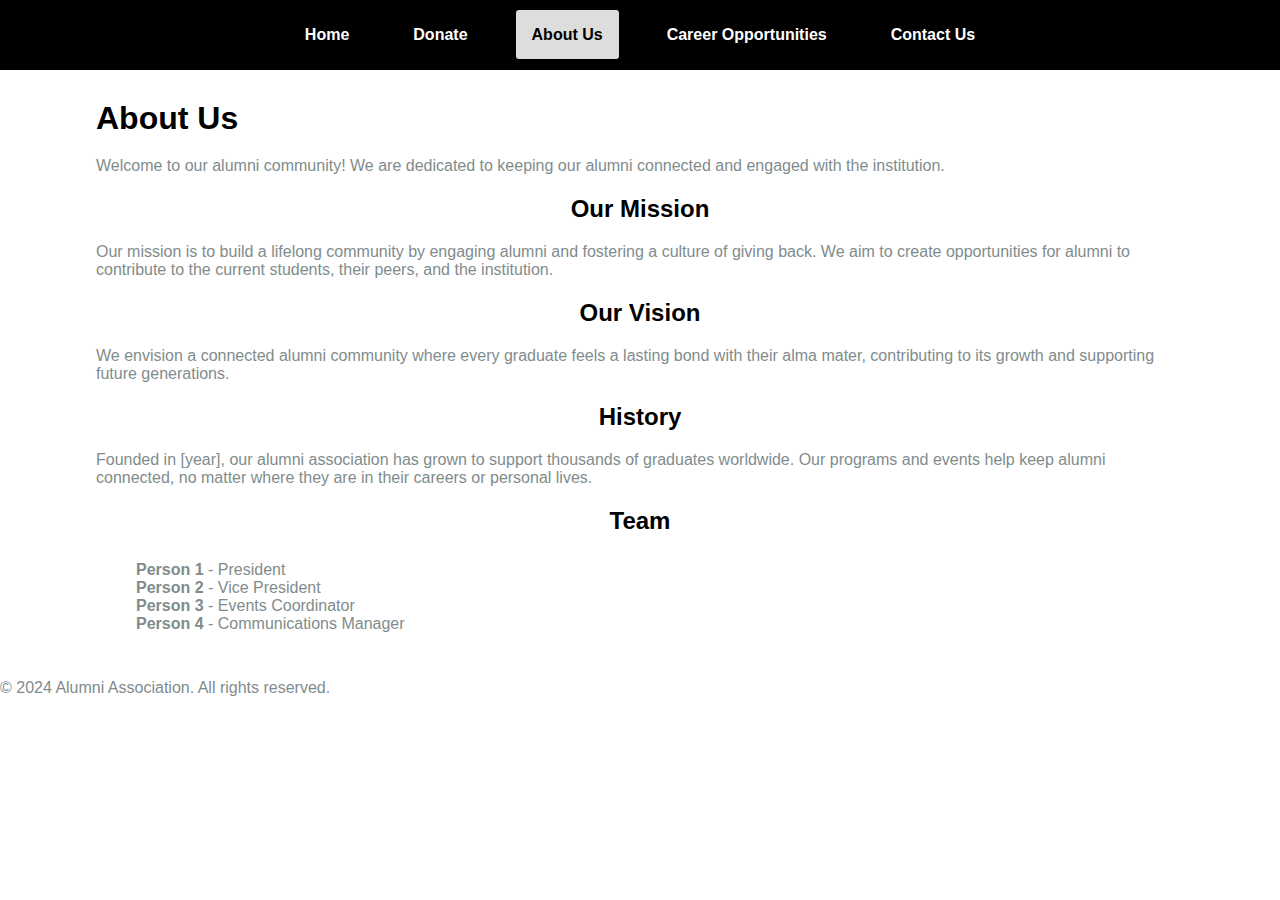
<file: about.html>
<!DOCTYPE html>
<html lang="en">
  <head>
    <meta charset="UTF-8" />
    <meta name="viewport" content="width=device-width, initial-scale=1.0" />
    <title>About Us</title>
    <link rel="stylesheet" href="style.css" />
  </head>
  <body>
    <!-- Navigation Bar -->
    <nav>
      <ul>
        <li><a href="index.html">Home</a></li>
        <li><a href="donate.html">Donate</a></li>
        <li><a class="active" href="about.html">About Us</a></li>
        <li><a href="career.html">Career Opportunities</a></li>
        <li><a href="contact.html">Contact Us</a></li>
      </ul>
    </nav>

    <!-- About Us Section -->
    <section id="about-us">
      <div class="container">
        <h1>About Us</h1>
        <p>
          Welcome to our alumni community! We are dedicated to keeping our
          alumni connected and engaged with the institution.
        </p>

        <h2>Our Mission</h2>
        <p>
          Our mission is to build a lifelong community by engaging alumni and
          fostering a culture of giving back. We aim to create opportunities for
          alumni to contribute to the current students, their peers, and the
          institution.
        </p>

        <h2>Our Vision</h2>
        <p>
          We envision a connected alumni community where every graduate feels a
          lasting bond with their alma mater, contributing to its growth and
          supporting future generations.
        </p>

        <h2>History</h2>
        <p>
          Founded in [year], our alumni association has grown to support
          thousands of graduates worldwide. Our programs and events help keep
          alumni connected, no matter where they are in their careers or
          personal lives.
        </p>

        <h2>Team</h2>
        <ul>
          <li><strong>Person 1</strong> - President</li>
          <li><strong>Person 2</strong> - Vice President</li>
          <li><strong>Person 3</strong> - Events Coordinator</li>
          <li><strong>Person 4</strong> - Communications Manager</li>
        </ul>
      </div>
    </section>

    <!-- Footer -->
    <footer>
      <p>&copy; 2024 Alumni Association. All rights reserved.</p>
      <div id="social-media">
        <a href="#"><i class="fa fa-facebook"></i></a>
        <a href="#"><i class="fa fa-twitter"></i></a>
        <a href="#"><i class="fa fa-linkedin"></i></a>
      </div>
    </footer>
  </body>
</html>
</file>
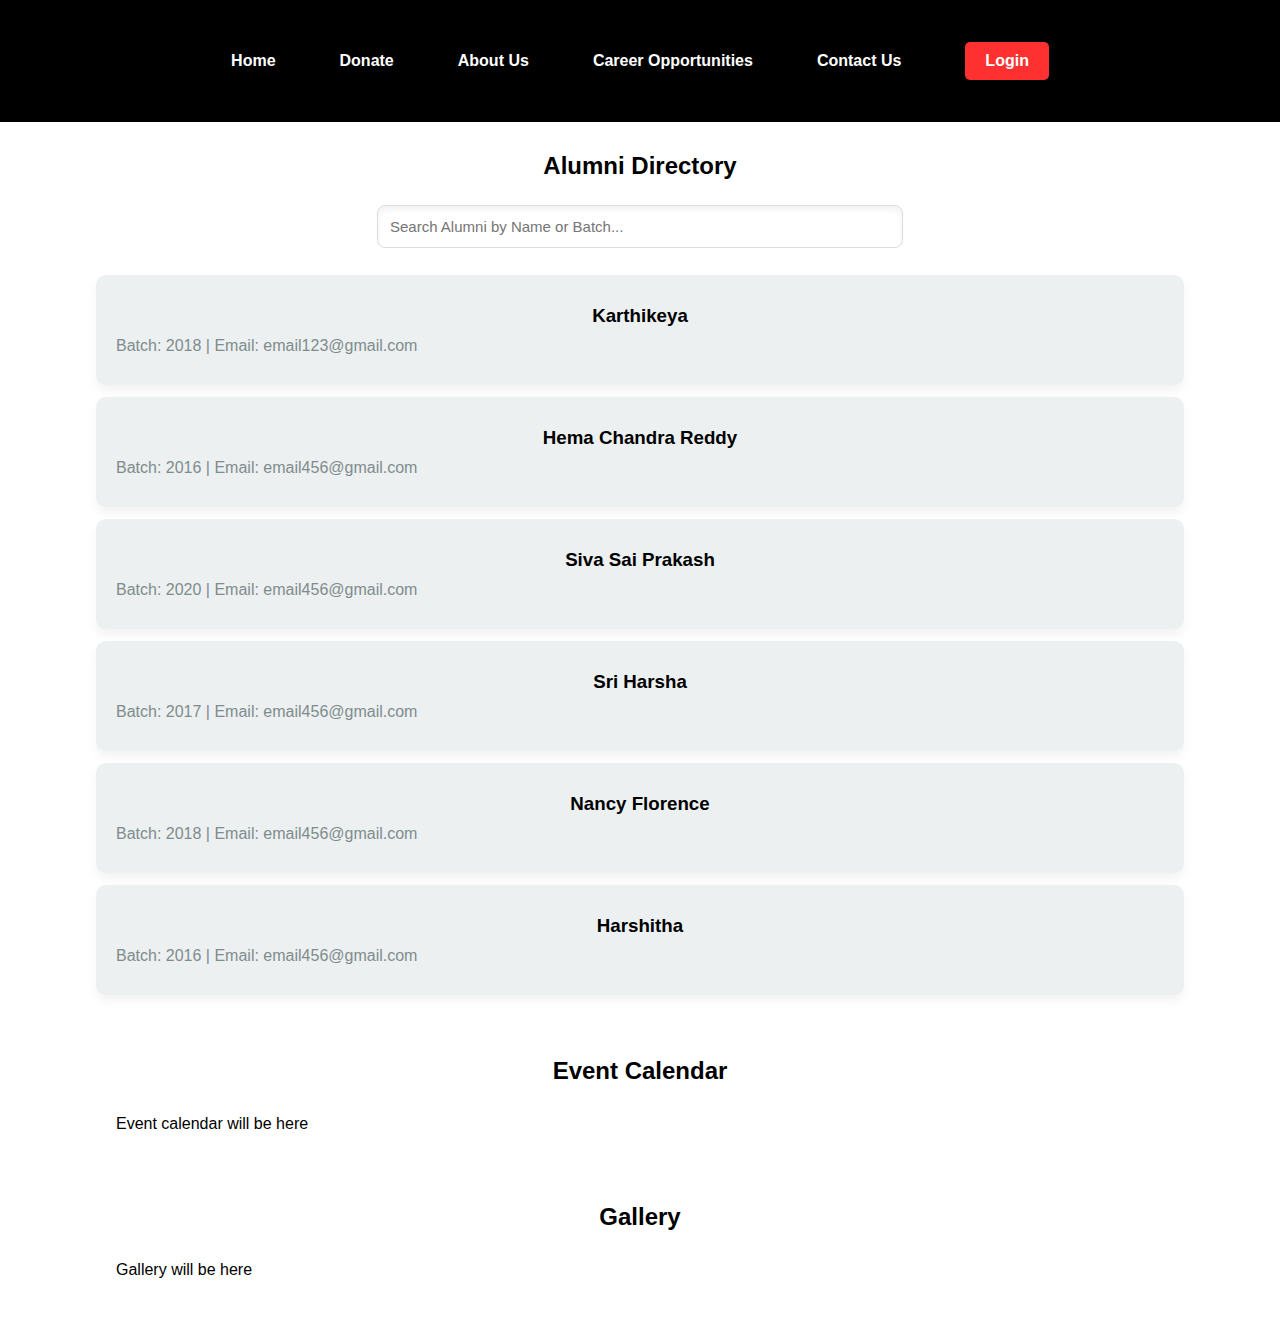
<file: alumni.html>
<!DOCTYPE html>
<html lang="en">
  <head>
    <meta charset="UTF-8" />
    <meta name="viewport" content="width=device-width, initial-scale=1.0" />
    <title>Our Alumni</title>
    <link rel="stylesheet" href="style.css" />
  </head>
  <body>
    <!-- Navigation Bar -->
    <nav>
      <ul>
        <li><a href="index.html">Home</a></li>
        <li><a href="donate.html">Donate</a></li>
        <li><a href="about.html">About Us</a></li>
        <li><a href="career.html">Career Opportunities</a></li>
        <li><a href="contact.html">Contact Us</a></li>
        <li><a href="login.html" class="btn top-bar-btn">Login</a></li>
      </ul>
    </nav>
    <!-- Alumni Directory Section -->
    <section id="directory">
      <div class="container">
        <h2>Alumni Directory</h2>
        <input
          type="text"
          id="search-bar"
          placeholder="Search Alumni by Name or Batch..."
        />
        <div id="alumni-list">
          <div class="alumni-profile box">
            <h3>Karthikeya</h3>
            <p>Batch: 2018 | Email: email123@gmail.com</p>
          </div>
          <div class="alumni-profile box">
            <h3>Hema Chandra Reddy</h3>
            <p>Batch: 2016 | Email: email456@gmail.com</p>
          </div>
          <div class="alumni-profile box">
            <h3>Siva Sai Prakash</h3>
            <p>Batch: 2020 | Email: email456@gmail.com</p>
          </div>
          <div class="alumni-profile box">
            <h3>Sri Harsha</h3>
            <p>Batch: 2017 | Email: email456@gmail.com</p>
          </div>
          <div class="alumni-profile box">
            <h3>Nancy Florence</h3>
            <p>Batch: 2018 | Email: email456@gmail.com</p>
          </div>
          <div class="alumni-profile box">
            <h3>Harshitha</h3>
            <p>Batch: 2016 | Email: email456@gmail.com</p>
          </div>
        </div>
      </div>
    </section>

    <!-- Event Calendar Section -->
    <section id="events">
      <div class="container">
        <h2>Event Calendar</h2>
        <div id="event-calendar" class="box">Event calendar will be here</div>
      </div>
    </section>

    <!-- Gallery Section -->
    <section id="gallery">
      <div class="container">
        <h2>Gallery</h2>
        <div class="box">Gallery will be here</div>
      </div>
    </section>

    <script src="script.js"></script>
  </body>
</html>
</file>
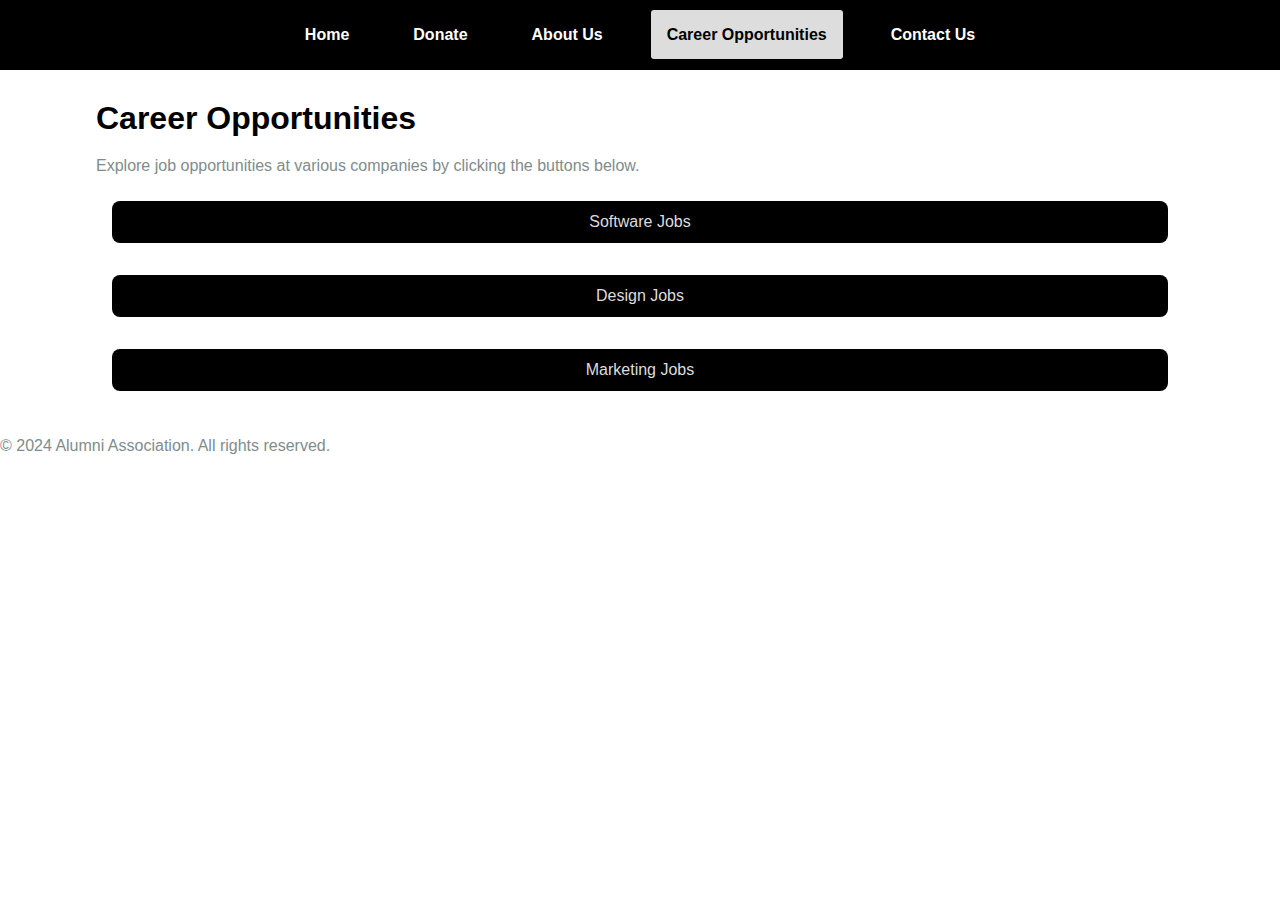
<file: career.html>
<!DOCTYPE html>
<html lang="en">
  <head>
    <meta charset="UTF-8" />
    <meta name="viewport" content="width=device-width, initial-scale=1.0" />
    <title>Career Opportunities</title>
    <link rel="stylesheet" href="style.css" />
  </head>
  <body>
    <!-- Navigation Bar -->
    <nav>
      <ul>
        <li><a href="index.html">Home</a></li>
        <li><a href="donate.html">Donate</a></li>
        <li><a href="about.html">About Us</a></li>
        <li><a class="active" href="career.html">Career Opportunities</a></li>
        <li><a href="contact.html">Contact Us</a></li>
      </ul>
    </nav>

    <!-- Career Opportunities Section -->
    <section id="career-opportunities">
      <div class="container">
        <h1>Career Opportunities</h1>
        <p>
          Explore job opportunities at various companies by clicking the buttons
          below.
        </p>

        <!-- Job Type Buttons -->
        <a class="btn" href="#" class="job-btn software-btn">Software Jobs</a>
        <a class="btn" href="#" class="job-btn design-btn">Design Jobs</a>
        <a class="btn" href="#" class="job-btn marketing-btn">Marketing Jobs</a>
        <!-- Add more buttons as needed -->
      </div>
    </section>

    <!-- Footer -->
    <footer>
      <p>&copy; 2024 Alumni Association. All rights reserved.</p>
    </footer>
  </body>
</html>
</file>
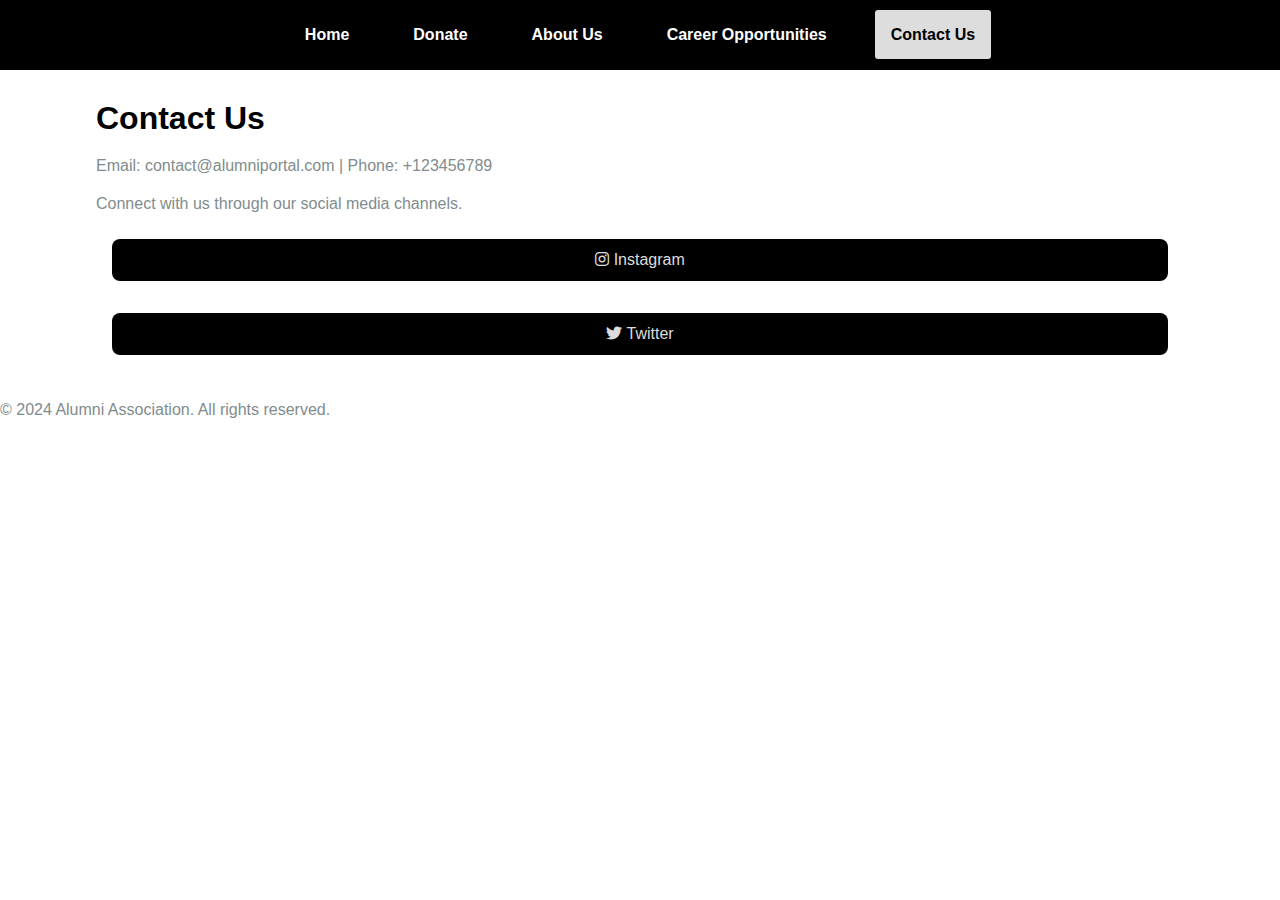
<file: contact.html>
<!DOCTYPE html>
<html lang="en">
  <head>
    <meta charset="UTF-8" />
    <meta name="viewport" content="width=device-width, initial-scale=1.0" />
    <title>Contact Us</title>
    <link rel="stylesheet" href="style.css" />
    <link
      rel="stylesheet"
      href="https://cdnjs.cloudflare.com/ajax/libs/font-awesome/6.0.0-beta3/css/all.min.css"
    />
  </head>
  <body>
    <!-- Navigation Bar -->
    <nav>
      <ul>
        <li><a href="index.html">Home</a></li>
        <li><a href="donate.html">Donate</a></li>
        <li><a href="about.html">About Us</a></li>
        <li><a href="career.html">Career Opportunities</a></li>
        <li><a class="active" href="contact.html">Contact Us</a></li>
      </ul>
    </nav>

    <!-- Contact Us Section -->
    <section id="contact-us">
      <div class="container">
        <h1>Contact Us</h1>
        <p>Email: contact@alumniportal.com | Phone: +123456789</p>
        <p>Connect with us through our social media channels.</p>

        <!-- Instagram Button -->
        <a
          class="btn"
          href="https://www.instagram.com/your_instagram_account"
          target="_blank"
          class="social-btn instagram-btn"
        >
          <i class="fa-brands fa-instagram"></i> Instagram
        </a>

        <!-- Twitter Button -->
        <a
          class="btn"
          href="https://www.twitter.com/your_twitter_account"
          target="_blank"
          class="social-btn twitter-btn"
        >
          <i class="fa-brands fa-twitter"></i>
          Twitter
        </a>
      </div>
    </section>

    <!-- Footer -->
    <footer>
      <p>&copy; 2024 Alumni Association. All rights reserved.</p>
    </footer>
  </body>
</html>
</file>
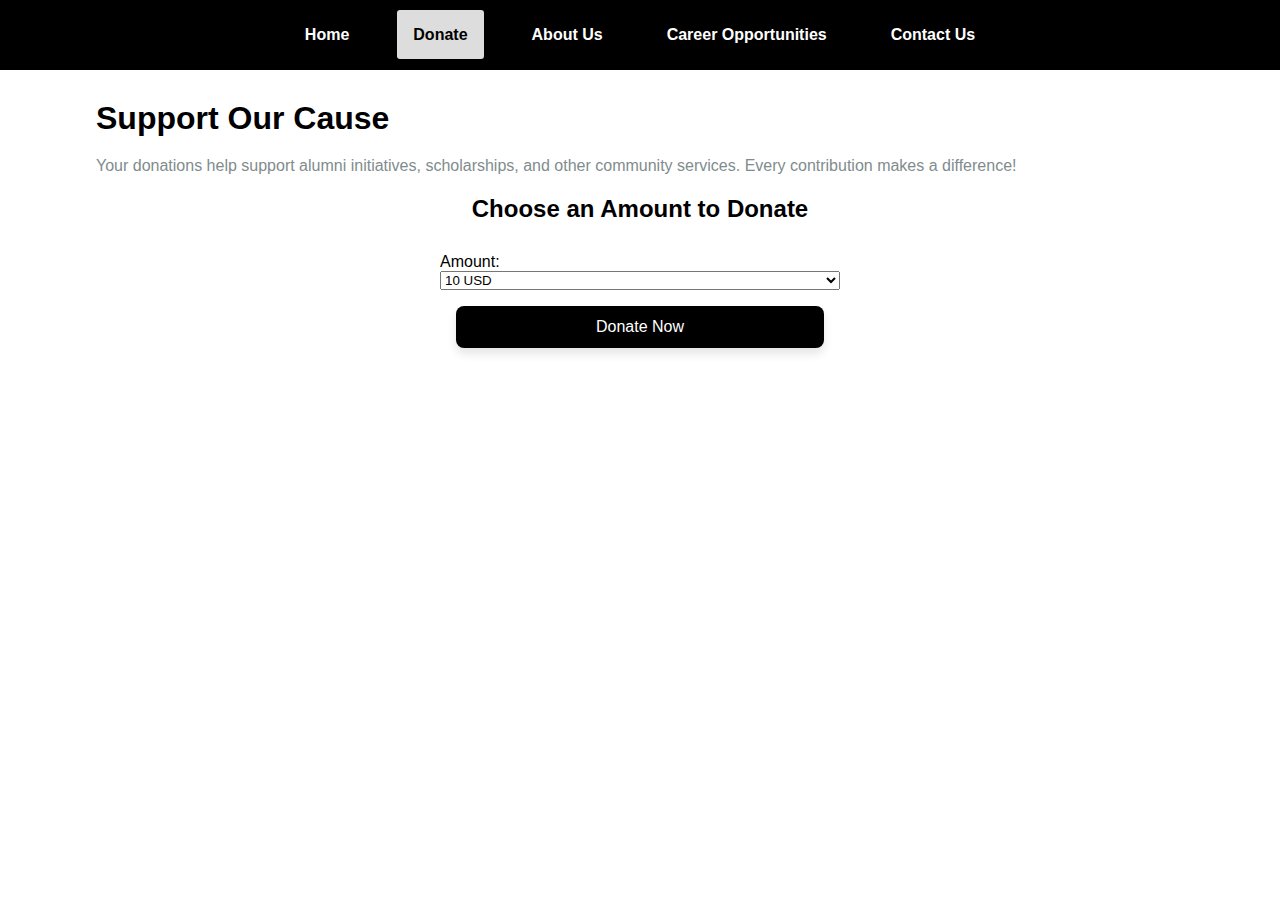
<file: donate.html>
<!DOCTYPE html>
<html lang="en">
  <head>
    <meta charset="UTF-8" />
    <meta name="viewport" content="width=device-width, initial-scale=1.0" />
    <title>Donate</title>
    <link rel="stylesheet" href="style.css" />
  </head>
  <body>
    <!-- Navigation Bar -->
    <nav>
      <ul>
        <li><a href="index.html">Home</a></li>
        <li><a class="active" href="donate.html">Donate</a></li>
        <li><a href="about.html">About Us</a></li>
        <li><a href="career.html">Career Opportunities</a></li>
        <li><a href="contact.html">Contact Us</a></li>
      </ul>
    </nav>

    <!-- Donation Details Section -->
    <section id="donation-info">
      <div class="container">
        <h1>Support Our Cause</h1>
        <p>
          Your donations help support alumni initiatives, scholarships, and
          other community services. Every contribution makes a difference!
        </p>

        <h2>Choose an Amount to Donate</h2>
        <form id="donation-form">
          <label for="amount">Amount:</label>
          <select id="amount" name="amount">
            <option value="10">10 USD</option>
            <option value="20">20 USD</option>
            <option value="50">50 USD</option>
            <option value="100">100 USD</option>
            <option value="custom">Custom Amount</option>
          </select>

          <div class="custom-amount-box" style="display: none">
            <input
              type="number"
              id="custom-amount"
              name="custom-amount"
              placeholder="Enter custom amount"
            />
          </div>

          <button type="button" class="btn primary-btn" id="donate-button">
            Donate Now
          </button>
        </form>
      </div>
    </section>

    <script>
      // Show custom amount input when 'custom' is selected
      document.getElementById("amount").addEventListener("change", function () {
        const customAmountBox = document.querySelector(".custom-amount-box");
        if (this.value === "custom") {
          customAmountBox.style.display = "block";
        } else {
          customAmountBox.style.display = "none";
        }
      });

      // Stripe Setup
      var stripe = Stripe("your-publishable-key-here"); // Replace with your Stripe Publishable Key

      document
        .getElementById("donate-button")
        .addEventListener("click", function () {
          // Get the selected amount
          var selectedAmount = document.getElementById("amount").value;
          if (selectedAmount === "custom") {
            selectedAmount = document.getElementById("custom-amount").value;
          }

          // Create a payment intent via your backend
          fetch("/create-payment-intent", {
            method: "POST",
            headers: {
              "Content-Type": "application/json",
            },
            body: JSON.stringify({
              amount: selectedAmount,
            }),
          })
            .then(function (response) {
              return response.json();
            })
            .then(function (paymentIntent) {
              // Confirm the payment with Stripe
              return stripe.confirmCardPayment(paymentIntent.client_secret, {
                payment_method: {
                  card: cardElement, // Card Element that you can set up
                },
              });
            })
            .then(function (result) {
              if (result.error) {
                console.log(result.error.message);
              } else if (result.paymentIntent.status === "succeeded") {
                alert("Donation successful!");
              }
            });
        });
    </script>
  </body>
</html>
</file>
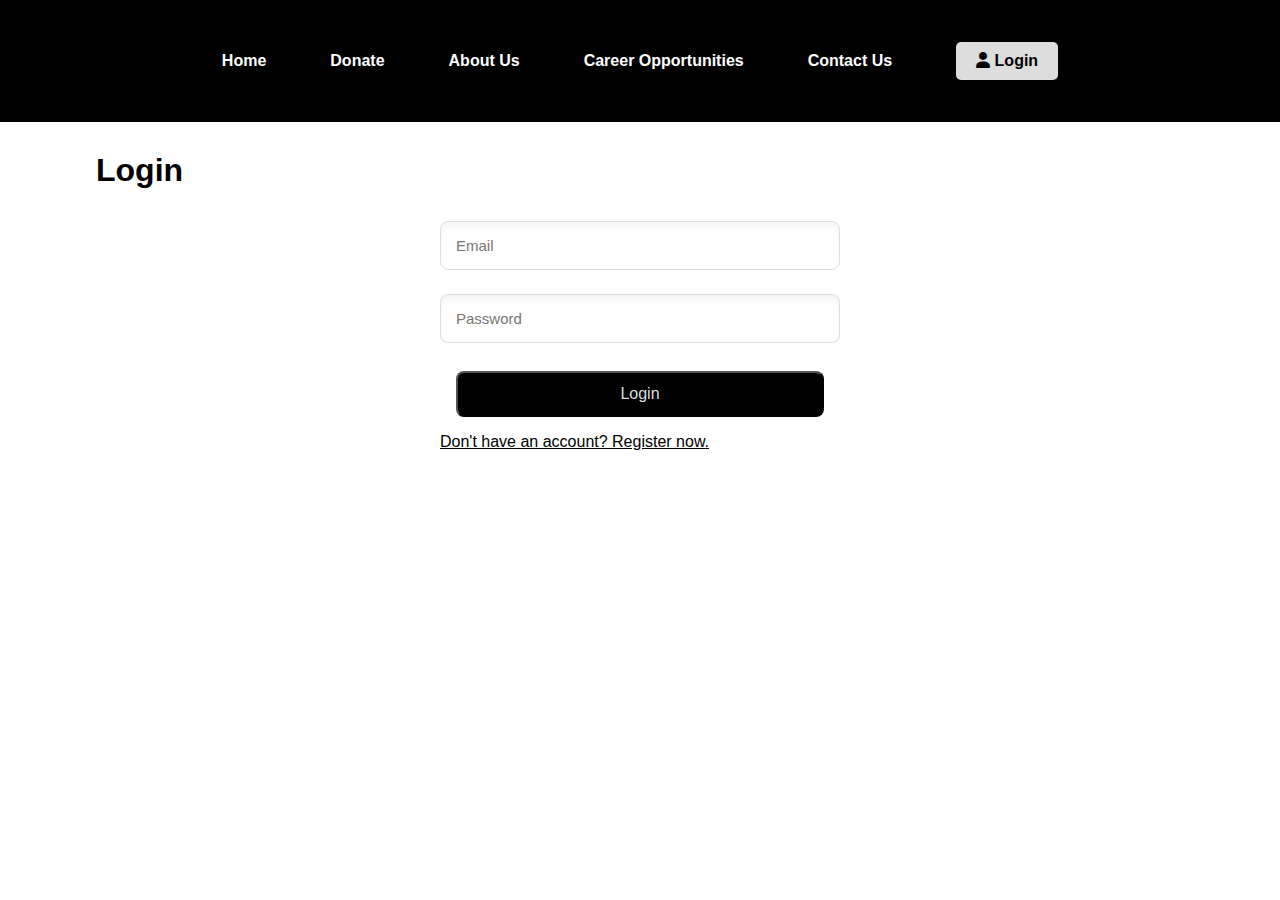
<file: login.html>
<!DOCTYPE html>
<html lang="en">
  <head>
    <meta charset="UTF-8" />
    <meta name="viewport" content="width=device-width, initial-scale=1.0" />
    <title>Login</title>
    <link rel="stylesheet" href="style.css" />
    <link
      rel="stylesheet"
      href="https://cdnjs.cloudflare.com/ajax/libs/font-awesome/6.0.0-beta3/css/all.min.css"
    />
  </head>
  <body>
    <!-- Navigation Bar -->
    <nav>
      <ul>
        <li><a href="index.html">Home</a></li>
        <li><a href="donate.html">Donate</a></li>
        <li><a href="about.html">About Us</a></li>
        <li><a href="career.html">Career Opportunities</a></li>
        <li><a href="contact.html">Contact Us</a></li>
        <li>
          <a href="login.html" class="btn top-bar-btn active"
            ><i class="fa-solid fa-user"></i> Login</a
          >
        </li>
      </ul>
    </nav>

    <!-- Content -->
    <div class="container">
      <!-- Login Form (Initially Visible) -->
      <div id="login-form" class="form-box">
        <h1>Login</h1>
        <form>
          <input type="email" placeholder="Email" required />
          <input type="password" placeholder="Password" required />
          <button class="btn" type="submit">Login</button>
          <a href="#" id="show-register" style="text-decoration: underline"
            >Don't have an account? Register now.</a
          >
        </form>
      </div>

      <!-- Register Form (Initially Hidden) -->
      <div id="register-form" class="form-box" style="display: none">
        <h1>Register</h1>
        <form>
          <input type="text" placeholder="Name" required />
          <input type="email" placeholder="Email" required />
          <input type="password" placeholder="Password" required />
          <button class="btn" type="submit">Register</button>
          <a href="#" id="show-login" style="text-decoration: underline"
            >Already have an account? Login here.</a
          >
        </form>
      </div>
    </div>

    <script>
      // JavaScript to toggle between Login and Register forms
      document
        .getElementById("show-register")
        .addEventListener("click", function (event) {
          event.preventDefault();
          document.getElementById("login-form").style.display = "none";
          document.getElementById("register-form").style.display = "block";
        });

      document
        .getElementById("show-login")
        .addEventListener("click", function (event) {
          event.preventDefault();
          document.getElementById("register-form").style.display = "none";
          document.getElementById("login-form").style.display = "block";
        });
    </script>
  </body>
</html>
</file>
<file: style.css>
/* Variables */
:root{
    --main-color: #000;
    --complement-color: #ddd;
    --login-color: #ff3030;
    --dim-text-color: #7f8c8d;
}

/* Global Styling */
body {
    font-family: Verdana, Geneva, Tahoma, sans-serif;
    margin: 0;
    padding: 0;
    background-color: #fff;
}

h1, h2, h3, p {
    margin: 10px 0;
    /* color: #000000; */
}

.container {
    width: 85%;
    margin: auto;
    padding: 20px 0;
}

section#home {
    
    /* background-color: white; */
    height: 100vh;
    background: url('img/home.jpg') no-repeat center center/cover;
    background: url('https://www.aluminati.net/wp-content/uploads/2022/01/8-Best-Practices-For-Corporate-Alumni-Engagement-.jpg') no-repeat center center/cover;
    /* background: url('https://www.blazingcoders.com/appdata/blogs/65/LandingPage.png') no-repeat center center/cover; */
    /* background-color: rgba(0, 0, 0, 0.2); */
    /* filter: brightness(0.7); */
    /* border-radius: 10px; */
    /* box-shadow: 0 8px 16px rgba(0, 0, 0, 0.1); */
}
.container{
    height: 100%;
    display: flex;
    flex-direction: column;
    justify-content: center;
    /* align-items: center; */
}
#home h1{
    color: #fff;
    font-weight: bold;
    text-shadow: 10px 10px 20px #000;
    font-size: 3rem;
    /* background-color: rgba(0, 0, 0, 0.1); */
    border-radius: 1rem;
    /* padding: 1rem; */
}
#home p{
    color: #fff;
    text-shadow: 10px 10px 20px #000;
    font-size: 1.4rem;
}
h2, h3 {
    text-align: center;
    /* color: #1abc9c; */
    color: var(--main-color);
}

ul {
    list-style-type: none;
}

/* ul li {
    margin: 10px 0;
} */

a {
    color: var(--main-color);
    text-decoration: none;
}


/* Button Styling */
.btn {
    display: inline-block;
    padding: 12px 25px;
    font-size: 16px;
    border-radius: 8px;
    text-align: center;
    cursor: pointer;
    transition: all 0.3s ease;
    background: var(--main-color);
    color: var(--complement-color);
    margin: 1rem;
}
a.btn:hover{
    color:var(--main-color);
    background-color: var(--complement-color);
    scale: 1.1;
}

.primary-btn {
    /* background-color: #1abc9c; */
    background-color: var(--main-color);
    color: white;
    border: none;
    box-shadow: 0 6px 10px rgba(0, 0, 0, 0.1);
}

.primary-btn:hover {
    /* background-color: #16a085; */
    background-color: var(--main-color);
    box-shadow: 0 8px 16px rgba(0, 0, 0, 0.2);
}

.secondary-btn {
    /* background-color: #2980b9; */
    background-color: var(--main-color);
    color: white;
    border: none;
    box-shadow: 0 6px 10px rgba(0, 0, 0, 0.1);
}

.secondary-btn:hover {
    /* background-color: #2471a3; */
    background-color: var(--main-color);
    box-shadow: 0 8px 16px rgba(0, 0, 0, 0.2);
}

/* Form Styling */
form {
    display: flex;
    flex-direction: column;
    width: 100%;
    max-width: 400px;
    margin: 20px auto;
}

input, textarea {
    padding: 15px;
    margin: 12px 0;
    border: 1px solid #ddd;
    border-radius: 8px;
    font-size: 15px;
    box-shadow: inset 0 4px 6px rgba(0, 0, 0, 0.05);
}

textarea {
    min-height: 100px;
}

#search-bar {
    width: 100%;
    max-width: 500px;
    margin: 15px auto;
    padding: 12px;
    border-radius: 8px;
    border: 1px solid #ddd;
    box-shadow: inset 0 4px 6px rgba(0, 0, 0, 0.05);
}

/* Alumni Profiles */
.alumni-profile {
    background-color: #ecf0f1;
    padding: 20px;
    margin: 12px 0;
    border-radius: 8px;
    box-shadow: 0 6px 10px rgba(0, 0, 0, 0.05);
    transition: transform 0.3s ease;
}

.alumni-profile:hover {
    transform: translateY(-5px);
}

/* Social Media Links */
#social-media a {
    display: inline-block;
    margin-right: 12px;
    font-size: 22px;
    transition: color 0.3s ease;
}

#social-media a:hover {
    color: var(--main-color);
}

/* Box Shadow & Styling for Boxes */
.box {
    /* background-color: #f7f8fa; */
    padding: 20px;
    border-radius: 10px;
    /* box-shadow: 0 6px 12px rgba(0, 0, 0, 0.05); */
}

p, ul li {
    font-size: 16px;
    color: var(--dim-text-color);
}

/* Nav bar */
nav {
    background-color: var(--main-color);
    padding: 10px 0;
    text-align: center;
}
nav ul {
    list-style: none;
    padding: 0;
    display: flex;
    justify-content: center;
    align-items: center;
}
nav ul li {
    /* display: inline; */ 
    margin: auto 1rem;
}
nav ul li a {
    color: white;
    /* text-decoration: none; */
    font-weight: bold;
    padding: 1rem;
    border-radius: 3px;
}
nav ul li a:hover,
nav .active {
    color: var(--main-color);
    background: var(--complement-color);
    transition: ease 0.3s;
}
.top-bar-btn {
    color: white;
    text-decoration: none;
    font-weight: bold;
    padding: 10px 20px;
    background-color: var(--login-color);
    border-radius: 5px;
} */
.top-bar-btn:hover {
    background-color: var(--login-color) !important;
}


.event{
    display: flex;
    justify-content: center;
    align-items: center;
    flex-direction: column;
}
.event>.content{
    margin: 1rem;
}
.event>img{
    width: 50vw;
    border-radius: 3px;
}
#updates{
    background-color: #ddd;
}
#quick-links>ul{
    display: flex;
    justify-content: center;
    align-items: center;
}
</file>
